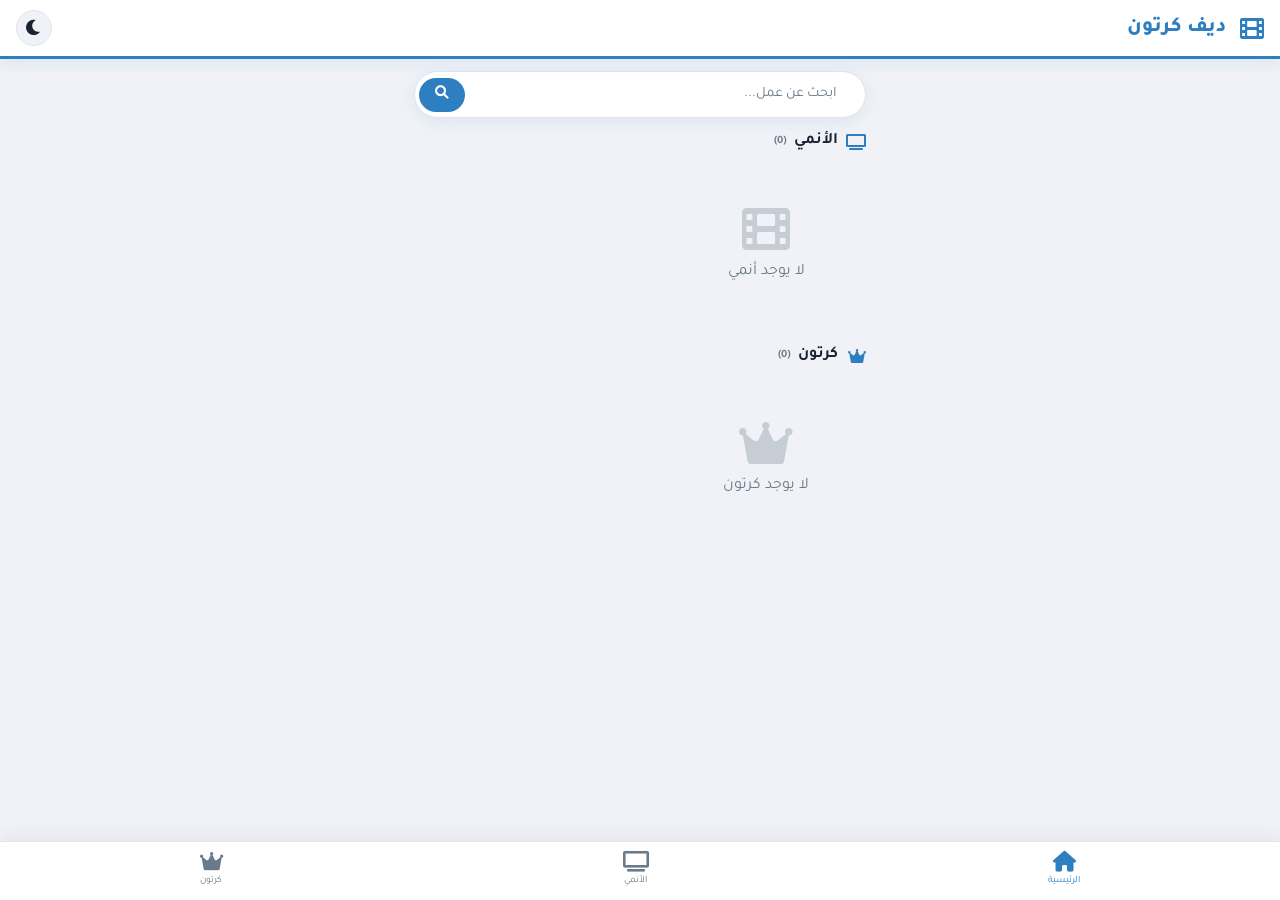
<file: index.html>
<!DOCTYPE html>
<html lang="ar" dir="rtl">
<head>
    <meta charset="UTF-8">
    <meta name="viewport" content="width=device-width, initial-scale=1.0, maximum-scale=1.0, user-scalable=yes">
    <title>ديفا كارتون</title>
    <link rel="stylesheet" href="https://cdnjs.cloudflare.com/ajax/libs/font-awesome/6.0.0-beta3/css/all.min.css">
    <link href="https://fonts.googleapis.com/css2?family=Tajawal:wght@400;500;700;800&display=swap" rel="stylesheet">
    <style>
        /* جميع الأنماط كما هي دون تغيير */
        * {
            margin: 0;
            padding: 0;
            box-sizing: border-box;
            font-family: 'Tajawal', sans-serif;
        }

        :root {
            --bg: #f0f2f7;
            --bg-card: #ffffff;
            --bg-header: #ffffff;
            --text: #1a2332;
            --text-secondary: #6a7a8a;
            --primary: #2d7fc1;
            --primary-dark: #1a5a8a;
            --danger: #e74c3c;
            --warning: #f39c12;
            --success: #27ae60;
            --shadow: 0 4px 15px rgba(45, 127, 193, 0.10);
            --radius: 14px;
            --bottom-nav: #ffffff;
            --border: #e0e5ec;
        }

        [data-theme="dark"] {
            --bg: #0f1724;
            --bg-card: #1a2639;
            --bg-header: #0f1724;
            --text: #e8edf2;
            --text-secondary: #8899aa;
            --shadow: 0 4px 15px rgba(0,0,0,0.4);
            --bottom-nav: #1a2639;
            --border: #2a3a4a;
        }

        body {
            background: var(--bg);
            color: var(--text);
            min-height: 100vh;
            padding-bottom: 70px;
        }

        .header {
            position: sticky;
            top: 0;
            z-index: 100;
            background: var(--bg-header);
            padding: 10px 16px;
            display: flex;
            align-items: center;
            justify-content: space-between;
            box-shadow: var(--shadow);
            border-bottom: 3px solid var(--primary);
        }

        .header h1 {
            font-size: 1.3rem;
            font-weight: 800;
            color: var(--primary);
            cursor: pointer;
            user-select: none;
            padding: 4px 8px;
            border-radius: 6px;
        }

        .header-actions {
            display: flex;
            gap: 6px;
            align-items: center;
        }

        .header-actions button {
            background: var(--bg);
            border: none;
            font-size: 1.1rem;
            color: var(--text);
            cursor: pointer;
            width: 36px;
            height: 36px;
            border-radius: 50%;
            display: flex;
            align-items: center;
            justify-content: center;
            border: 1px solid var(--border);
        }

        .container {
            max-width: 480px;
            margin: 0 auto;
            padding: 12px 14px 20px;
        }

        .search-bar {
            background: var(--bg-card);
            border-radius: 50px;
            padding: 4px 14px 4px 4px;
            display: flex;
            align-items: center;
            box-shadow: var(--shadow);
            margin-bottom: 14px;
            border: 1px solid var(--border);
        }

        .search-bar input {
            flex: 1;
            padding: 10px 14px;
            border: none;
            background: transparent;
            color: var(--text);
            font-size: 0.9rem;
            outline: none;
        }

        .search-bar input::placeholder {
            color: var(--text-secondary);
        }

        .search-bar button {
            background: var(--primary);
            border: none;
            color: white;
            padding: 8px 16px;
            border-radius: 50px;
            cursor: pointer;
            font-weight: 700;
            font-size: 0.85rem;
        }

        .section-title {
            font-size: 1rem;
            font-weight: 700;
            margin: 12px 0 10px;
            display: flex;
            align-items: center;
            gap: 8px;
            color: var(--text);
        }

        .section-title i {
            color: var(--primary);
            width: 20px;
        }

        .card-list {
            display: flex;
            gap: 12px;
            overflow-x: auto;
            padding: 4px 0 12px;
            scrollbar-width: thin;
            -webkit-overflow-scrolling: touch;
        }

        .card-list::-webkit-scrollbar {
            height: 4px;
        }

        .card-list::-webkit-scrollbar-thumb {
            background: var(--primary);
            border-radius: 4px;
        }

        .card-item {
            background: var(--bg-card);
            border-radius: var(--radius);
            overflow: hidden;
            box-shadow: var(--shadow);
            cursor: pointer;
            transition: 0.2s;
            border: 1px solid var(--border);
            min-width: 140px;
            max-width: 160px;
            flex-shrink: 0;
            display: flex;
            flex-direction: column;
        }

        .card-item:hover {
            transform: translateY(-4px);
            box-shadow: 0 8px 25px rgba(45, 127, 193, 0.15);
        }

        .card-item .thumb {
            width: 100%;
            height: 140px;
            background: linear-gradient(145deg, #1a3a5a, #0f2030);
            display: flex;
            align-items: center;
            justify-content: center;
            color: white;
            font-size: 2rem;
            position: relative;
            overflow: hidden;
            flex-shrink: 0;
        }

        .card-item .thumb img {
            width: 100%;
            height: 100%;
            object-fit: cover;
            display: block;
        }

        .card-item .thumb .play-icon {
            position: absolute;
            font-size: 2.5rem;
            opacity: 0.6;
            text-shadow: 0 4px 20px rgba(0,0,0,0.5);
            pointer-events: none;
        }

        .card-item .info {
            padding: 6px 10px 8px;
            background: var(--bg-card);
            border-top: 1px solid var(--border);
            display: flex;
            flex-direction: column;
            justify-content: center;
            min-height: 44px;
        }

        .card-item .info h4 {
            font-size: 0.75rem;
            font-weight: 700;
            overflow: hidden;
            text-overflow: ellipsis;
            white-space: nowrap;
            color: var(--text);
        }

        .card-item .info .type-badge {
            display: inline-block;
            padding: 1px 8px;
            border-radius: 4px;
            font-size: 0.5rem;
            font-weight: 700;
            margin-top: 2px;
            width: fit-content;
        }

        .type-badge.anime {
            background: #8e44ad;
            color: white;
        }

        .type-badge.cartoon {
            background: var(--primary);
            color: white;
        }

        .bottom-nav {
            position: fixed;
            bottom: 0;
            left: 0;
            right: 0;
            background: var(--bottom-nav);
            display: flex;
            justify-content: space-around;
            padding: 6px 0 10px;
            box-shadow: 0 -4px 20px rgba(0,0,0,0.06);
            border-top: 1px solid var(--border);
            z-index: 200;
        }

        .bottom-nav .nav-item {
            display: flex;
            flex-direction: column;
            align-items: center;
            gap: 2px;
            cursor: pointer;
            padding: 4px 12px;
            border: none;
            background: none;
            color: var(--text-secondary);
            font-size: 0.6rem;
            transition: 0.2s;
            border-radius: 10px;
        }

        .bottom-nav .nav-item i {
            font-size: 1.3rem;
        }

        .bottom-nav .nav-item.active {
            color: var(--primary);
        }

        #adminPanel {
            display: none;
            background: var(--bg-card);
            border-radius: var(--radius);
            padding: 16px;
            margin: 12px 0;
            box-shadow: var(--shadow);
            border: 2px solid var(--primary);
        }

        #adminPanel.active {
            display: block;
            animation: slideDown 0.3s ease;
        }

        @keyframes slideDown {
            0% { opacity: 0; transform: translateY(-10px); }
            100% { opacity: 1; transform: translateY(0); }
        }

        .panel-header {
            display: flex;
            justify-content: space-between;
            align-items: center;
            margin-bottom: 14px;
            padding-bottom: 10px;
            border-bottom: 2px solid var(--primary);
        }

        .panel-header h3 {
            font-size: 1.1rem;
            color: var(--primary);
            display: flex;
            align-items: center;
            gap: 8px;
        }

        .admin-tabs {
            display: flex;
            gap: 6px;
            margin-bottom: 14px;
            flex-wrap: wrap;
        }

        .admin-tabs button {
            padding: 6px 16px;
            border: none;
            border-radius: 10px;
            background: var(--bg);
            color: var(--text);
            cursor: pointer;
            font-weight: 600;
            font-size: 0.75rem;
            border: 1px solid var(--border);
        }

        .admin-tabs button.active {
            background: var(--primary);
            color: white;
            border-color: var(--primary);
        }

        .admin-section {
            margin-bottom: 14px;
            padding-bottom: 14px;
            border-bottom: 1px solid var(--border);
        }

        .admin-section:last-child {
            border-bottom: none;
            margin-bottom: 0;
            padding-bottom: 0;
        }

        .admin-section h4 {
            font-size: 0.85rem;
            margin-bottom: 10px;
            color: var(--text-secondary);
            display: flex;
            align-items: center;
            gap: 6px;
        }

        .admin-section h4 i {
            color: var(--primary);
        }

        .admin-input {
            width: 100%;
            padding: 10px 14px;
            margin-bottom: 10px;
            border: 1px solid var(--border);
            background: var(--bg);
            border-radius: 10px;
            font-size: 0.9rem;
            color: var(--text);
            outline: none;
        }

        .admin-input:focus {
            border-color: var(--primary);
            box-shadow: 0 0 0 3px rgba(45, 127, 193, 0.1);
        }

        .admin-select {
            width: 100%;
            padding: 10px 14px;
            margin-bottom: 10px;
            border: 1px solid var(--border);
            background: var(--bg);
            border-radius: 10px;
            font-size: 0.9rem;
            color: var(--text);
            outline: none;
        }

        .admin-btn {
            padding: 10px 20px;
            border: none;
            border-radius: 10px;
            font-weight: 700;
            font-size: 0.85rem;
            cursor: pointer;
            transition: 0.25s;
            display: inline-flex;
            align-items: center;
            justify-content: center;
            gap: 6px;
            min-width: 80px;
        }

        .admin-btn:hover {
            transform: scale(1.02);
            box-shadow: 0 4px 12px rgba(0,0,0,0.15);
        }

        .admin-btn-primary {
            background: var(--primary);
            color: white;
        }

        .admin-btn-danger {
            background: var(--danger);
            color: white;
        }

        .admin-btn-warning {
            background: var(--warning);
            color: white;
        }

        .admin-btn-success {
            background: var(--success);
            color: white;
        }

        .admin-btn-sm {
            padding: 6px 12px;
            font-size: 0.7rem;
            min-width: auto;
        }

        .admin-btn-block {
            width: 100%;
        }

        .hidden {
            display: none !important;
        }

        .empty-state {
            text-align: center;
            padding: 40px 20px;
            color: var(--text-secondary);
            min-width: 200px;
        }

        .empty-state i {
            font-size: 3rem;
            opacity: 0.3;
            margin-bottom: 10px;
        }

        #loginOverlay {
            display: none;
            position: fixed;
            top: 0;
            left: 0;
            right: 0;
            bottom: 0;
            background: rgba(0,0,0,0.5);
            backdrop-filter: blur(8px);
            z-index: 999;
            align-items: center;
            justify-content: center;
        }

        #loginOverlay.active {
            display: flex;
        }

        .login-box {
            background: var(--bg-card);
            padding: 28px 24px;
            border-radius: 28px;
            width: 90%;
            max-width: 340px;
            text-align: center;
            box-shadow: 0 40px 80px rgba(0,0,0,0.3);
            border: 2px solid var(--primary);
        }

        .login-box h2 {
            color: var(--primary);
            margin-bottom: 4px;
        }

        .login-box p {
            color: var(--text-secondary);
            font-size: 0.85rem;
            margin-bottom: 18px;
        }

        .login-box input {
            width: 100%;
            padding: 12px 16px;
            margin-bottom: 12px;
            border: 1px solid var(--border);
            background: var(--bg);
            border-radius: 12px;
            font-size: 0.95rem;
            color: var(--text);
            outline: none;
        }

        .login-box input:focus {
            border-color: var(--primary);
            box-shadow: 0 0 0 3px rgba(45, 127, 193, 0.1);
        }

        .close-login {
            background: none;
            border: none;
            color: var(--text-secondary);
            margin-top: 10px;
            cursor: pointer;
            font-size: 0.85rem;
        }

        #playerModal {
            display: none;
            position: fixed;
            top: 0;
            left: 0;
            right: 0;
            bottom: 0;
            background: rgba(0,0,0,0.85);
            z-index: 1000;
            align-items: center;
            justify-content: center;
        }

        #playerModal.active {
            display: flex;
        }

        .player-box {
            width: 95%;
            max-width: 540px;
            background: var(--bg-card);
            border-radius: 20px;
            overflow: hidden;
        }

        .player-box .p-header {
            padding: 12px 16px;
            display: flex;
            justify-content: space-between;
            align-items: center;
            border-bottom: 1px solid var(--border);
        }

        .player-box .p-header h4 {
            font-size: 0.9rem;
            max-width: 80%;
            overflow: hidden;
            text-overflow: ellipsis;
            white-space: nowrap;
        }

        .player-box .p-header button {
            background: none;
            border: none;
            font-size: 1.2rem;
            color: var(--text);
            cursor: pointer;
        }

        .player-box .p-video {
            position: relative;
            padding-bottom: 56.25%;
            height: 0;
            background: #000;
        }

        .player-box .p-video iframe,
        .player-box .p-video video {
            position: absolute;
            top: 0;
            left: 0;
            width: 100%;
            height: 100%;
            border: none;
        }

        .toast {
            position: fixed;
            bottom: 80px;
            left: 50%;
            transform: translateX(-50%);
            background: var(--bg-card);
            padding: 10px 22px;
            border-radius: 50px;
            box-shadow: 0 12px 40px rgba(0,0,0,0.15);
            border-right: 4px solid var(--primary);
            z-index: 9999;
            display: none;
            color: var(--text);
            font-weight: 500;
            max-width: 90%;
            text-align: center;
            font-size: 0.9rem;
            border: 1px solid var(--border);
        }

        .toast.show {
            display: block;
            animation: slideUp 0.3s ease;
        }

        @keyframes slideUp {
            0% { opacity: 0; transform: translateX(-50%) translateY(15px); }
            100% { opacity: 1; transform: translateX(-50%) translateY(0); }
        }

        .modal-overlay {
            display: none;
            position: fixed;
            top: 0;
            left: 0;
            right: 0;
            bottom: 0;
            background: rgba(0,0,0,0.5);
            backdrop-filter: blur(5px);
            z-index: 900;
            align-items: center;
            justify-content: center;
        }

        .modal-overlay.active {
            display: flex;
        }

        .modal-box {
            background: var(--bg-card);
            border-radius: 24px;
            padding: 24px;
            width: 92%;
            max-width: 420px;
            max-height: 90vh;
            overflow-y: auto;
            border: 2px solid var(--primary);
        }

        .modal-box h3 {
            margin-bottom: 16px;
            color: var(--primary);
            text-align: center;
            font-size: 1.2rem;
        }

        .season-horizontal {
            display: flex;
            gap: 10px;
            overflow-x: auto;
            padding: 8px 0 16px;
            scrollbar-width: thin;
            -webkit-overflow-scrolling: touch;
        }

        .season-horizontal::-webkit-scrollbar {
            height: 4px;
        }

        .season-horizontal::-webkit-scrollbar-thumb {
            background: var(--primary);
            border-radius: 4px;
        }

        .season-card {
            min-width: 100px;
            max-width: 120px;
            background: var(--bg-card);
            border: 2px solid var(--border);
            border-radius: 14px;
            padding: 12px 8px;
            text-align: center;
            cursor: pointer;
            transition: 0.2s;
            flex-shrink: 0;
        }

        .season-card:hover {
            border-color: var(--primary);
            transform: translateY(-3px);
            box-shadow: var(--shadow);
        }

        .season-card.active {
            border-color: var(--primary);
            background: var(--primary);
            color: white;
        }

        .season-card .season-num {
            font-size: 1.1rem;
            font-weight: 800;
        }

        .season-card .season-label {
            font-size: 0.65rem;
            color: var(--text-secondary);
        }

        .season-card.active .season-label {
            color: rgba(255,255,255,0.8);
        }

        .episode-list {
            margin-top: 8px;
        }

        .episode-item-display {
            display: flex;
            justify-content: space-between;
            align-items: center;
            padding: 10px 14px;
            background: var(--bg);
            border-radius: 12px;
            margin-bottom: 6px;
            border: 1px solid var(--border);
            cursor: pointer;
            transition: 0.2s;
        }

        .episode-item-display:hover {
            background: var(--bg-card);
            box-shadow: var(--shadow);
        }

        .episode-item-display .ep-info {
            display: flex;
            flex-direction: column;
        }

        .episode-item-display .ep-info .ep-title {
            font-weight: 600;
            font-size: 0.85rem;
        }

        .episode-item-display .ep-info .ep-duration {
            font-size: 0.7rem;
            color: var(--text-secondary);
        }

        .episode-item-display .ep-play {
            background: var(--primary);
            color: white;
            border: none;
            padding: 6px 14px;
            border-radius: 8px;
            cursor: pointer;
            font-size: 0.75rem;
            transition: 0.2s;
        }

        .episode-item-display .ep-play:hover {
            background: var(--primary-dark);
        }

        .manage-item {
            display: flex;
            justify-content: space-between;
            align-items: center;
            padding: 8px 12px;
            background: var(--bg);
            border-radius: 10px;
            margin-bottom: 6px;
            border: 1px solid var(--border);
        }

        .manage-item .info .title {
            font-weight: 600;
            font-size: 0.85rem;
        }

        .manage-item .info .sub {
            font-size: 0.65rem;
            color: var(--text-secondary);
        }

        .manage-item .actions {
            display: flex;
            gap: 4px;
        }

        .manage-item .actions button {
            border: none;
            padding: 4px 8px;
            border-radius: 6px;
            font-size: 0.7rem;
            cursor: pointer;
        }

        .season-item,
        .episode-item {
            background: var(--bg);
            padding: 10px 12px;
            border-radius: 10px;
            margin-bottom: 6px;
            border: 1px solid var(--border);
            display: flex;
            justify-content: space-between;
            align-items: center;
        }

        .season-item .s-title,
        .episode-item .e-title {
            font-weight: 600;
            font-size: 0.85rem;
        }

        .season-item .s-actions,
        .episode-item .e-actions {
            display: flex;
            gap: 4px;
        }

        .season-item .s-actions button,
        .episode-item .e-actions button {
            border: none;
            padding: 4px 8px;
            border-radius: 6px;
            font-size: 0.7rem;
            cursor: pointer;
        }

        .episode-item .e-actions .play-btn {
            background: var(--success);
            color: white;
        }

        .publish-status {
            display: flex;
            align-items: center;
            gap: 8px;
            padding: 8px 12px;
            background: var(--bg);
            border-radius: 8px;
            border: 1px solid var(--border);
            margin-top: 8px;
            font-size: 0.8rem;
            color: var(--text-secondary);
        }

        .publish-status .dot {
            width: 10px;
            height: 10px;
            border-radius: 50%;
            display: inline-block;
        }

        .publish-status .dot.published {
            background: var(--success);
        }

        .publish-status .dot.draft {
            background: var(--warning);
        }

        @media (max-width: 400px) {
            .card-item {
                min-width: 120px;
                max-width: 140px;
            }
            .card-item .thumb {
                height: 120px;
            }
            .card-item .info {
                min-height: 38px;
                padding: 4px 8px 6px;
            }
            .card-item .info h4 {
                font-size: 0.65rem;
            }
            .season-card {
                min-width: 80px;
                padding: 8px 6px;
            }
            .season-card .season-num {
                font-size: 0.9rem;
            }
        }
    </style>
</head>
<body>

    <div id="toast" class="toast"></div>

    <div class="header">
        <div style="display:flex; align-items:center; gap:6px;">
            <i class="fas fa-film" style="color:var(--primary); font-size:1.5rem;"></i>
            <h1 id="appTitle">ديف كرتون</h1>
        </div>
        <div class="header-actions">
            <button id="themeToggle"><i class="fas fa-moon"></i></button>
        </div>
    </div>

    <div class="container" id="mainContainer">
        <div class="search-bar">
            <input type="text" id="searchInput" placeholder="ابحث عن عمل...">
            <button id="searchBtn"><i class="fas fa-search"></i></button>
        </div>

        <div id="animeSection">
            <div class="section-title"><i class="fas fa-tv"></i> الأنمي <span id="animeCount" style="font-size:0.7rem;color:var(--text-secondary);"></span></div>
            <div class="card-list" id="animeGrid"></div>
        </div>

        <div id="cartoonSection">
            <div class="section-title"><i class="fas fa-crown"></i> كرتون <span id="cartoonCount" style="font-size:0.7rem;color:var(--text-secondary);"></span></div>
            <div class="card-list" id="cartoonGrid"></div>
        </div>
    </div>

    <div class="container" id="adminPanel">
        <div class="panel-header">
            <h3><i class="fas fa-cog"></i> لوحة الإدارة</h3>
            <button class="admin-btn admin-btn-danger admin-btn-sm" id="closeAdmin"><i class="fas fa-times"></i></button>
        </div>
        <div class="admin-tabs">
            <button class="active" data-tab="add">إضافة</button>
            <button data-tab="manage">إدارة</button>
            <button data-tab="settings">إعدادات</button>
        </div>

        <div class="admin-section" id="tabAdd">
            <h4><i class="fas fa-plus-circle"></i> إضافة محتوى جديد</h4>
            <input class="admin-input" id="newTitle" placeholder="اسم العمل" />
            <input class="admin-input" id="newImage" placeholder="رابط الصورة (غلاف العمل)" />
            <select class="admin-select" id="newType">
                <option value="anime">أنمي</option>
                <option value="cartoon">كرتون</option>
            </select>
            <button class="admin-btn admin-btn-primary admin-btn-block" id="addContentBtn"><i class="fas fa-save"></i> إضافة</button>
        </div>

        <div class="admin-section hidden" id="tabManage">
            <h4><i class="fas fa-list"></i> قائمة المحتوى</h4>
            <div id="manageList"></div>
        </div>

        <div class="admin-section hidden" id="tabSettings">
            <h4><i class="fas fa-palette"></i> المظهر</h4>
            <button class="admin-btn admin-btn-outline admin-btn-block" id="toggleThemeBtn"><i class="fas fa-moon"></i> تبديل الوضع الليلي</button>
            <hr style="margin:12px 0;border-color:var(--border);">
            <h4><i class="fas fa-rocket"></i> النشر</h4>
            <button class="admin-btn admin-btn-success admin-btn-block" id="publishBtn"><i class="fas fa-globe"></i> نشر التحديثات</button>
            <div class="publish-status" id="publishStatus">
                <span class="dot draft" id="statusDot"></span>
                <span id="statusText">لم يتم النشر بعد</span>
            </div>
            <hr style="margin:12px 0;border-color:var(--border);">
            <h4><i class="fas fa-database"></i> البيانات</h4>
            <button class="admin-btn admin-btn-danger admin-btn-block" id="resetDataBtn"><i class="fas fa-trash"></i> إعادة تعيين البيانات</button>
        </div>
    </div>

    <div class="bottom-nav">
        <button class="nav-item active" data-section="home"><i class="fas fa-home"></i> الرئيسية</button>
        <button class="nav-item" data-section="anime"><i class="fas fa-tv"></i> الأنمي</button>
        <button class="nav-item" data-section="cartoon"><i class="fas fa-crown"></i> كرتون</button>
    </div>

    <div id="loginOverlay">
        <div class="login-box">
            <h2><i class="fas fa-lock"></i> تسجيل الدخول</h2>
            <p>أدخل بيانات الدخول</p>
            <input type="email" id="loginEmail" placeholder="البريد الإلكتروني">
            <input type="password" id="loginPassword" placeholder="كلمة المرور">
            <button class="admin-btn admin-btn-primary admin-btn-block" id="loginBtn"><i class="fas fa-sign-in-alt"></i> دخول</button>
            <button class="close-login" id="closeLogin">إلغاء</button>
        </div>
    </div>

    <div id="playerModal">
        <div class="player-box">
            <div class="p-header">
                <h4 id="playerTitle">عنوان الفيديو</h4>
                <button id="closePlayer"><i class="fas fa-times"></i></button>
            </div>
            <div class="p-video">
                <iframe id="playerFrame" src="" allow="autoplay; encrypted-media" allowfullscreen></iframe>
            </div>
        </div>
    </div>

    <div class="modal-overlay" id="contentModal">
        <div class="modal-box">
            <h3 id="modalTitle">المحتوى</h3>
            <div id="modalBody"></div>
            <button class="admin-btn admin-btn-danger admin-btn-block" id="closeModalBtn" style="margin-top:12px;"><i class="fas fa-times"></i> إغلاق</button>
        </div>
    </div>

    <div class="modal-overlay" id="adminContentModal">
        <div class="modal-box">
            <h3 id="adminModalTitle">إدارة المحتوى</h3>
            <div id="adminModalBody"></div>
            <button class="admin-btn admin-btn-danger admin-btn-block" id="closeAdminModalBtn" style="margin-top:12px;"><i class="fas fa-times"></i> إغلاق</button>
        </div>
    </div>

    <script>
        // =============================================
        // 🔒 منع اختصارات F12 وأدوات المطور
        // =============================================
        document.addEventListener('keydown', function(e) {
            // منع F12
            if (e.key === 'F12') {
                e.preventDefault();
                return false;
            }

            // منع Ctrl+Shift+I (أدوات المطور)
            if (e.ctrlKey && e.shiftKey && (e.key === 'I' || e.key === 'i')) {
                e.preventDefault();
                return false;
            }

            // منع Ctrl+Shift+J (وحدة التحكم)
            if (e.ctrlKey && e.shiftKey && (e.key === 'J' || e.key === 'j')) {
                e.preventDefault();
                return false;
            }

            // منع Ctrl+U (عرض المصدر)
            if (e.ctrlKey && (e.key === 'U' || e.key === 'u')) {
                e.preventDefault();
                return false;
            }

            // منع Ctrl+Shift+C (عناصر الفحص)
            if (e.ctrlKey && e.shiftKey && (e.key === 'C' || e.key === 'c')) {
                e.preventDefault();
                return false;
            }
        });

        // منع النقر بالزر الأيمن (قائمة السياق)
        document.addEventListener('contextmenu', function(e) {
            e.preventDefault();
            return false;
        });

        // =============================================
        // بيانات الدخول مشفرة بشكل آمن
        // =============================================
        const ENCODED_CREDENTIALS = (function() {
            const raw = JSON.stringify({
                email: 'admin@difa.com',
                password: 'admin123'
            });
            const base64 = btoa(raw);
            const reversed = base64.split('').reverse().join('');
            return reversed;
        })();

        function getCredentials() {
            try {
                const reversed = ENCODED_CREDENTIALS.split('').reverse().join('');
                const decoded = atob(reversed);
                return JSON.parse(decoded);
            } catch (e) {
                return { email: 'admin@difa.com', password: 'admin123' };
            }
        }

        const CREDS = getCredentials();
        let loginAttempts = 0;

        // =============================================
        // STATE
        // =============================================
        let contents = [];
        let isDark = localStorage.getItem('theme') === 'dark';
        let currentContentId = null;
        let selectedSeasonIndex = 0;
        let isPublished = localStorage.getItem('isPublished') === 'true';

        // =============================================
        // DOM REFS
        // =============================================
        const animeGrid = document.getElementById('animeGrid');
        const cartoonGrid = document.getElementById('cartoonGrid');
        const animeCount = document.getElementById('animeCount');
        const cartoonCount = document.getElementById('cartoonCount');
        const adminPanel = document.getElementById('adminPanel');
        const loginOverlay = document.getElementById('loginOverlay');
        const playerModal = document.getElementById('playerModal');
        const playerFrame = document.getElementById('playerFrame');
        const playerTitle = document.getElementById('playerTitle');
        const toast = document.getElementById('toast');
        const manageList = document.getElementById('manageList');
        const contentModal = document.getElementById('contentModal');
        const modalBody = document.getElementById('modalBody');
        const modalTitle = document.getElementById('modalTitle');
        const adminContentModal = document.getElementById('adminContentModal');
        const adminModalBody = document.getElementById('adminModalBody');
        const adminModalTitle = document.getElementById('adminModalTitle');
        const statusDot = document.getElementById('statusDot');
        const statusText = document.getElementById('statusText');

        // =============================================
        // THEME
        // =============================================
        function applyTheme() {
            if (isDark) {
                document.documentElement.setAttribute('data-theme', 'dark');
                document.getElementById('themeToggle').innerHTML = '<i class="fas fa-sun"></i>';
            } else {
                document.documentElement.removeAttribute('data-theme');
                document.getElementById('themeToggle').innerHTML = '<i class="fas fa-moon"></i>';
            }
            localStorage.setItem('theme', isDark ? 'dark' : 'light');
        }
        applyTheme();

        document.getElementById('themeToggle').addEventListener('click', () => {
            isDark = !isDark;
            applyTheme();
            showToast(isDark ? 'تم تفعيل الوضع الليلي' : 'تم تفعيل الوضع النهاري', 'success');
        });

        document.getElementById('toggleThemeBtn').addEventListener('click', () => {
            isDark = !isDark;
            applyTheme();
            showToast(isDark ? 'تم تفعيل الوضع الليلي' : 'تم تفعيل الوضع النهاري', 'success');
        });

        // =============================================
        // TOAST
        // =============================================
        function showToast(msg, type = 'success') {
            toast.textContent = msg;
            toast.className = 'toast show ' + type;
            clearTimeout(toast._timer);
            toast._timer = setTimeout(() => toast.classList.remove('show'), 3000);
        }

        // =============================================
        // RENDER
        // =============================================
        function render() {
            let animeList = contents.filter(c => c.type === 'anime');
            let cartoonList = contents.filter(c => c.type === 'cartoon');

            const query = document.getElementById('searchInput').value.trim().toLowerCase();
            if (query) {
                animeList = animeList.filter(c => c.title.toLowerCase().includes(query));
                cartoonList = cartoonList.filter(c => c.title.toLowerCase().includes(query));
            }

            animeCount.textContent = `(${animeList.length})`;
            if (animeList.length === 0) {
                animeGrid.innerHTML = `<div class="empty-state"><i class="fas fa-film"></i><p>لا يوجد أنمي</p></div>`;
            } else {
                animeGrid.innerHTML = animeList.map(item => `
                    <div class="card-item" data-id="${item.id}">
                        <div class="thumb">
                            ${item.image && item.image.trim() !== '' ? `<img src="${item.image}" alt="${item.title}" onerror="this.style.display='none';this.parentElement.querySelector('.play-icon').style.display='flex'">` : ''}
                            <i class="fas fa-play play-icon" style="${item.image && item.image.trim() !== '' ? 'display:none;' : 'display:flex;'}"></i>
                        </div>
                        <div class="info">
                            <h4>${item.title}</h4>
                            <span class="type-badge anime">أنمي</span>
                        </div>
                    </div>
                `).join('');
            }

            cartoonCount.textContent = `(${cartoonList.length})`;
            if (cartoonList.length === 0) {
                cartoonGrid.innerHTML = `<div class="empty-state"><i class="fas fa-crown"></i><p>لا يوجد كرتون</p></div>`;
            } else {
                cartoonGrid.innerHTML = cartoonList.map(item => `
                    <div class="card-item" data-id="${item.id}">
                        <div class="thumb">
                            ${item.image && item.image.trim() !== '' ? `<img src="${item.image}" alt="${item.title}" onerror="this.style.display='none';this.parentElement.querySelector('.play-icon').style.display='flex'">` : ''}
                            <i class="fas fa-play play-icon" style="${item.image && item.image.trim() !== '' ? 'display:none;' : 'display:flex;'}"></i>
                        </div>
                        <div class="info">
                            <h4>${item.title}</h4>
                            <span class="type-badge cartoon">كرتون</span>
                        </div>
                    </div>
                `).join('');
            }

            document.querySelectorAll('#animeGrid .card-item, #cartoonGrid .card-item').forEach(el => {
                el.addEventListener('click', () => {
                    const id = parseInt(el.dataset.id);
                    const item = contents.find(c => c.id === id);
                    if (item) openContentViewer(item);
                });
            });

            renderManage();
            updatePublishStatus();
        }

        // =============================================
        // USER CONTENT VIEWER
        // =============================================
        function openContentViewer(item) {
            modalTitle.textContent = `📺 ${item.title}`;
            let html = '';

            if (!item.seasons || item.seasons.length === 0) {
                html = `<div class="empty-state"><i class="fas fa-layer-group"></i><p>لا توجد مواسم</p></div>`;
            } else {
                html += `<div class="season-horizontal">`;
                item.seasons.forEach((season, idx) => {
                    const active = idx === selectedSeasonIndex ? 'active' : '';
                    html += `
                        <div class="season-card ${active}" onclick="selectSeason(${item.id}, ${idx})">
                            <div class="season-num">${season.number}</div>
                            <div class="season-label">موسم</div>
                        </div>
                    `;
                });
                html += `</div>`;

                const selectedSeason = item.seasons[selectedSeasonIndex] || item.seasons[0];
                html += `<div class="episode-list">`;
                if (selectedSeason && selectedSeason.episodes && selectedSeason.episodes.length > 0) {
                    selectedSeason.episodes.forEach(ep => {
                        html += `
                            <div class="episode-item-display" onclick="playEpisode('${ep.url}')">
                                <div class="ep-info">
                                    <div class="ep-title">${ep.title || `حلقة ${ep.number}`}</div>
                                    <div class="ep-duration">حلقة ${ep.number}</div>
                                </div>
                                <button class="ep-play" onclick="event.stopPropagation(); playEpisode('${ep.url}')"><i class="fas fa-play"></i> تشغيل</button>
                            </div>
                        `;
                    });
                } else {
                    html += `<p style="color:var(--text-secondary);font-size:0.85rem;padding:12px;text-align:center;">لا توجد حلقات في هذا الموسم</p>`;
                }
                html += `</div>`;
            }

            modalBody.innerHTML = html;
            contentModal.classList.add('active');
        }

        function selectSeason(contentId, idx) {
            selectedSeasonIndex = idx;
            const item = contents.find(c => c.id === contentId);
            if (item) openContentViewer(item);
        }

        // =============================================
        // ADMIN CONTENT MANAGER
        // =============================================
        function openAdminContentManager(item) {
            currentContentId = item.id;
            adminModalTitle.textContent = `⚙️ إدارة ${item.title}`;
            let html = `
                <div style="margin-bottom:12px;">
                    <h4 style="color:var(--text-secondary);font-size:0.85rem;"><i class="fas fa-layer-group"></i> المواسم</h4>
                    <div id="seasonsList">
            `;
            if (!item.seasons || item.seasons.length === 0) {
                html += `<p style="color:var(--text-secondary);font-size:0.8rem;">لا توجد مواسم</p>`;
            } else {
                item.seasons.forEach((season, si) => {
                    html += `
                        <div class="season-item">
                            <div class="s-title">الموسم ${season.number}</div>
                            <div class="s-actions">
                                <button onclick="editSeason(${item.id}, ${si})" class="admin-btn admin-btn-warning admin-btn-sm"><i class="fas fa-edit"></i></button>
                                <button onclick="deleteSeason(${item.id}, ${si})" class="admin-btn admin-btn-danger admin-btn-sm"><i class="fas fa-trash"></i></button>
                                <button onclick="toggleEpisodes(${item.id}, ${si})" class="admin-btn admin-btn-primary admin-btn-sm"><i class="fas fa-chevron-down"></i></button>
                            </div>
                        </div>
                        <div id="episodes_${item.id}_${si}" style="margin-right:16px;margin-bottom:8px;display:none;">
                            <h5 style="font-size:0.75rem;color:var(--text-secondary);margin:6px 0;">الحلقات</h5>
                    `;
                    if (season.episodes && season.episodes.length > 0) {
                        season.episodes.forEach((ep, ei) => {
                            html += `
                                <div class="episode-item">
                                    <div class="e-title">حلقة ${ep.number}: ${ep.title || ''}</div>
                                    <div class="e-actions">
                                        <button onclick="playEpisode('${ep.url}')" class="play-btn"><i class="fas fa-play"></i></button>
                                        <button onclick="editEpisode(${item.id}, ${si}, ${ei})" class="admin-btn admin-btn-warning admin-btn-sm"><i class="fas fa-edit"></i></button>
                                        <button onclick="deleteEpisode(${item.id}, ${si}, ${ei})" class="admin-btn admin-btn-danger admin-btn-sm"><i class="fas fa-trash"></i></button>
                                    </div>
                                </div>
                            `;
                        });
                    } else {
                        html += `<p style="color:var(--text-secondary);font-size:0.7rem;">لا توجد حلقات</p>`;
                    }
                    html += `
                            <div style="display:flex;gap:6px;margin-top:6px;flex-wrap:wrap;">
                                <input class="admin-input" id="epTitle_${item.id}_${si}" placeholder="عنوان الحلقة" style="flex:1;min-width:80px;padding:6px 10px;font-size:0.75rem;">
                                <input class="admin-input" id="epUrl_${item.id}_${si}" placeholder="رابط الفيديو" style="flex:2;min-width:120px;padding:6px 10px;font-size:0.75rem;">
                                <button onclick="addEpisode(${item.id}, ${si})" class="admin-btn admin-btn-success admin-btn-sm"><i class="fas fa-plus"></i></button>
                            </div>
                        </div>
                    `;
                });
            }
            html += `
                    </div>
                    <div style="display:flex;gap:6px;margin-top:10px;flex-wrap:wrap;">
                        <input class="admin-input" id="newSeasonNum" placeholder="رقم الموسم" style="flex:1;min-width:60px;padding:6px 10px;font-size:0.75rem;" type="number">
                        <button onclick="addSeason(${item.id})" class="admin-btn admin-btn-primary admin-btn-sm"><i class="fas fa-plus"></i> إضافة موسم</button>
                    </div>
                </div>
            `;
            adminModalBody.innerHTML = html;
            adminContentModal.classList.add('active');
        }

        // =============================================
        // SEASONS CRUD
        // =============================================
        function addSeason(contentId) {
            const num = parseInt(document.getElementById('newSeasonNum').value);
            if (!num || num < 1) { showToast('أدخل رقم موسم صحيح', 'error'); return; }
            const item = contents.find(c => c.id === contentId);
            if (!item) return;
            if (!item.seasons) item.seasons = [];
            if (item.seasons.find(s => s.number === num)) {
                showToast('هذا الموسم موجود مسبقاً', 'error');
                return;
            }
            item.seasons.push({ number: num, episodes: [] });
            item.seasons.sort((a, b) => a.number - b.number);
            saveData();
            render();
            openAdminContentManager(item);
            showToast('تم إضافة الموسم');
        }

        function deleteSeason(contentId, si) {
            if (!confirm('حذف الموسم وجميع حلقاته؟')) return;
            const item = contents.find(c => c.id === contentId);
            if (!item) return;
            item.seasons.splice(si, 1);
            if (selectedSeasonIndex >= item.seasons.length) selectedSeasonIndex = 0;
            saveData();
            render();
            openAdminContentManager(item);
            showToast('تم حذف الموسم', 'error');
        }

        function editSeason(contentId, si) {
            const item = contents.find(c => c.id === contentId);
            if (!item) return;
            const newNum = prompt('رقم الموسم الجديد:', item.seasons[si].number);
            if (newNum && !isNaN(newNum) && parseInt(newNum) > 0) {
                const num = parseInt(newNum);
                if (item.seasons.find(s => s.number === num && s !== item.seasons[si])) {
                    showToast('رقم الموسم مستخدم', 'error');
                    return;
                }
                item.seasons[si].number = num;
                item.seasons.sort((a, b) => a.number - b.number);
                saveData();
                render();
                openAdminContentManager(item);
                showToast('تم التعديل');
            }
        }

        function toggleEpisodes(contentId, si) {
            const el = document.getElementById(`episodes_${contentId}_${si}`);
            if (el) el.style.display = el.style.display === 'none' ? 'block' : 'none';
        }

        // =============================================
        // EPISODES CRUD
        // =============================================
        function addEpisode(contentId, si) {
            const title = document.getElementById(`epTitle_${contentId}_${si}`).value.trim();
            const url = document.getElementById(`epUrl_${contentId}_${si}`).value.trim();
            if (!url) { showToast('رابط الفيديو مطلوب', 'error'); return; }
            const item = contents.find(c => c.id === contentId);
            if (!item || !item.seasons[si]) return;
            const season = item.seasons[si];
            const num = season.episodes.length + 1;
            season.episodes.push({ number: num, title: title || `حلقة ${num}`, url });
            saveData();
            render();
            openAdminContentManager(item);
            showToast('تم إضافة الحلقة');
        }

        function deleteEpisode(contentId, si, ei) {
            if (!confirm('حذف الحلقة؟')) return;
            const item = contents.find(c => c.id === contentId);
            if (!item || !item.seasons[si]) return;
            item.seasons[si].episodes.splice(ei, 1);
            item.seasons[si].episodes.forEach((ep, idx) => ep.number = idx + 1);
            saveData();
            render();
            openAdminContentManager(item);
            showToast('تم حذف الحلقة', 'error');
        }

        function editEpisode(contentId, si, ei) {
            const item = contents.find(c => c.id === contentId);
            if (!item || !item.seasons[si]) return;
            const ep = item.seasons[si].episodes[ei];
            const newTitle = prompt('عنوان الحلقة:', ep.title);
            if (newTitle !== null) ep.title = newTitle || `حلقة ${ep.number}`;
            const newUrl = prompt('رابط الفيديو:', ep.url);
            if (newUrl !== null && newUrl.trim()) ep.url = newUrl.trim();
            saveData();
            render();
            openAdminContentManager(item);
            showToast('تم التعديل');
        }

        // =============================================
        // PLAY EPISODE
        // =============================================
        function playEpisode(url) {
            if (!url) { showToast('لا يوجد رابط', 'error'); return; }
            let videoUrl = url;
            if (videoUrl.includes('youtube.com/watch?v=') || videoUrl.includes('youtu.be/')) {
                let vid = videoUrl.split('v=')[1]?.split('&')[0] || videoUrl.split('/').pop();
                videoUrl = `https://www.youtube.com/embed/${vid}?autoplay=1`;
            } else if (videoUrl.includes('youtube.com/embed/')) {
                videoUrl += '?autoplay=1';
            }
            playerTitle.textContent = 'تشغيل الحلقة';
            playerFrame.src = videoUrl;
            playerModal.classList.add('active');
            contentModal.classList.remove('active');
            adminContentModal.classList.remove('active');
        }

        document.getElementById('closePlayer').addEventListener('click', () => {
            playerModal.classList.remove('active');
            playerFrame.src = '';
        });

        // =============================================
        // MANAGE LIST
        // =============================================
        function renderManage() {
            if (contents.length === 0) {
                manageList.innerHTML = `<div class="empty-state"><i class="fas fa-box-open"></i><p>لا يوجد محتوى</p></div>`;
                return;
            }
            manageList.innerHTML = contents.map(item => `
                <div class="manage-item">
                    <div class="info">
                        <div class="title">${item.title}</div>
                        <div class="sub">${item.type === 'anime' ? 'أنمي' : 'كرتون'}</div>
                    </div>
                    <div class="actions">
                        <button onclick="openAdminContentManager(contents.find(c=>c.id===${item.id}))" class="admin-btn admin-btn-primary admin-btn-sm"><i class="fas fa-layer-group"></i></button>
                        <button onclick="editContent(${item.id})" class="admin-btn admin-btn-warning admin-btn-sm"><i class="fas fa-edit"></i></button>
                        <button onclick="deleteContent(${item.id})" class="admin-btn admin-btn-danger admin-btn-sm"><i class="fas fa-trash"></i></button>
                    </div>
                </div>
            `).join('');
        }

        // =============================================
        // CRUD
        // =============================================
        function addContent(title, image, type) {
            const id = Date.now();
            contents.push({ id, title, image, type, seasons: [] });
            saveData();
            render();
            showToast('✅ تم الإضافة بنجاح');
        }

        function deleteContent(id) {
            if (!confirm('حذف هذا المحتوى وجميع مواسمه وحلقاته؟')) return;
            contents = contents.filter(c => c.id !== id);
            saveData();
            render();
            showToast('🗑️ تم الحذف');
        }

        function editContent(id) {
            const item = contents.find(c => c.id === id);
            if (!item) return;
            const newTitle = prompt('العنوان الجديد:', item.title);
            if (newTitle !== null && newTitle.trim()) item.title = newTitle.trim();
            const newImage = prompt('رابط الصورة الجديد:', item.image || '');
            if (newImage !== null) item.image = newImage.trim();
            saveData();
            render();
            showToast('✏️ تم التعديل');
        }

        function resetData() {
            if (!confirm('حذف جميع البيانات؟')) return;
            contents = [];
            saveData();
            render();
            showToast('🗑️ تم إعادة التعيين');
        }

        // =============================================
        // PUBLISH - حفظ ونشر البيانات
        // =============================================
        function publishUpdates() {
            saveData();
            isPublished = true;
            localStorage.setItem('isPublished', 'true');
            localStorage.setItem('lastPublish', new Date().toLocaleString('ar'));
            updatePublishStatus();
            showToast('✅ تم حفظ ونشر التحديثات بنجاح!', 'success');
            loadData();
            render();
        }

        function updatePublishStatus() {
            if (isPublished) {
                statusDot.className = 'dot published';
                const lastPublish = localStorage.getItem('lastPublish') || 'اليوم';
                statusText.textContent = `تم النشر (${lastPublish})`;
            } else {
                statusDot.className = 'dot draft';
                statusText.textContent = 'لم يتم النشر بعد';
            }
        }

        document.getElementById('publishBtn').addEventListener('click', publishUpdates);

        // =============================================
        // ADMIN LOGIN
        // =============================================
        let adminClickCount = 0;

        function secureLogin(email, password) {
            return email === CREDS.email && password === CREDS.password;
        }

        document.getElementById('appTitle').addEventListener('click', () => {
            adminClickCount++;
            if (adminClickCount >= 3) {
                adminClickCount = 0;
                if (adminPanel.classList.contains('active')) {
                    adminPanel.classList.remove('active');
                    showToast('تم إغلاق لوحة الإدارة');
                } else {
                    loginOverlay.classList.add('active');
                    document.getElementById('loginEmail').value = '';
                    document.getElementById('loginPassword').value = '';
                }
            }
            clearTimeout(window._clickTimer);
            window._clickTimer = setTimeout(() => adminClickCount = 0, 2000);
        });

        document.getElementById('closeLogin').addEventListener('click', () => {
            loginOverlay.classList.remove('active');
            document.getElementById('loginEmail').value = '';
            document.getElementById('loginPassword').value = '';
        });

        document.getElementById('loginBtn').addEventListener('click', () => {
            const email = document.getElementById('loginEmail').value.trim();
            const pass = document.getElementById('loginPassword').value.trim();

            if (secureLogin(email, pass)) {
                loginOverlay.classList.remove('active');
                adminPanel.classList.add('active');
                document.getElementById('loginEmail').value = '';
                document.getElementById('loginPassword').value = '';
                showToast('مرحباً في لوحة الإدارة');
            } else {
                loginAttempts++;
                showToast('البريد أو كلمة المرور غير صحيحة', 'error');
                if (loginAttempts >= 3) {
                    document.getElementById('loginEmail').value = '';
                    document.getElementById('loginPassword').value = '';
                    loginAttempts = 0;
                }
            }
        });

        document.getElementById('closeAdmin').addEventListener('click', () => {
            adminPanel.classList.remove('active');
            showToast('تم إغلاق لوحة الإدارة');
        });

        // =============================================
        // ADMIN TABS
        // =============================================
        document.querySelectorAll('.admin-tabs button').forEach(btn => {
            btn.addEventListener('click', () => {
                document.querySelectorAll('.admin-tabs button').forEach(b => b.classList.remove('active'));
                btn.classList.add('active');
                const tab = btn.dataset.tab;
                document.querySelectorAll('#adminPanel .admin-section').forEach(s => s.classList.add('hidden'));
                document.getElementById('tab' + tab.charAt(0).toUpperCase() + tab.slice(1)).classList.remove('hidden');
            });
        });

        // =============================================
        // ADD CONTENT
        // =============================================
        document.getElementById('addContentBtn').addEventListener('click', () => {
            const title = document.getElementById('newTitle').value.trim();
            const image = document.getElementById('newImage').value.trim();
            const type = document.getElementById('newType').value;
            if (!title) { showToast('⚠️ العنوان مطلوب', 'error'); return; }
            addContent(title, image, type);
            document.getElementById('newTitle').value = '';
            document.getElementById('newImage').value = '';
        });

        // =============================================
        // SEARCH
        // =============================================
        document.getElementById('searchBtn').addEventListener('click', render);
        document.getElementById('searchInput').addEventListener('keyup', (e) => {
            if (e.key === 'Enter') render();
        });

        // =============================================
        // BOTTOM NAV
        // =============================================
        document.querySelectorAll('.bottom-nav .nav-item').forEach(btn => {
            btn.addEventListener('click', () => {
                document.querySelectorAll('.bottom-nav .nav-item').forEach(b => b.classList.remove('active'));
                btn.classList.add('active');
                const section = btn.dataset.section;
                const animeSection = document.getElementById('animeSection');
                const cartoonSection = document.getElementById('cartoonSection');

                if (section === 'home') {
                    animeSection.style.display = 'block';
                    cartoonSection.style.display = 'block';
                } else if (section === 'anime') {
                    animeSection.style.display = 'block';
                    cartoonSection.style.display = 'none';
                } else if (section === 'cartoon') {
                    animeSection.style.display = 'none';
                    cartoonSection.style.display = 'block';
                }
                window.scrollTo({ top: 0, behavior: 'smooth' });
            });
        });

        // =============================================
        // SAVE / LOAD - قاعدة بيانات فارغة
        // =============================================
        function saveData() {
            localStorage.setItem('contents', JSON.stringify(contents));
            console.log('✅ تم حفظ البيانات:', contents);
        }

        function loadData() {
            try {
                const c = localStorage.getItem('contents');
                if (c) {
                    const parsed = JSON.parse(c);
                    if (Array.isArray(parsed)) {
                        contents = parsed;
                        console.log('✅ تم تحميل البيانات:', contents);
                        return;
                    }
                }
            } catch (e) {
                console.log('⚠️ خطأ في تحميل البيانات');
            }
            contents = [];
            saveData();
            console.log('🗄️ قاعدة البيانات فارغة');
        }

        document.getElementById('resetDataBtn').addEventListener('click', resetData);
        document.getElementById('closeModalBtn').addEventListener('click', () => {
            contentModal.classList.remove('active');
        });
        document.getElementById('closeAdminModalBtn').addEventListener('click', () => {
            adminContentModal.classList.remove('active');
            render();
        });

        document.addEventListener('keydown', (e) => {
            if (e.key === 'Escape') {
                if (playerModal.classList.contains('active')) {
                    playerModal.classList.remove('active');
                    playerFrame.src = '';
                }
                if (loginOverlay.classList.contains('active')) {
                    loginOverlay.classList.remove('active');
                    document.getElementById('loginEmail').value = '';
                    document.getElementById('loginPassword').value = '';
                }
                if (contentModal.classList.contains('active')) {
                    contentModal.classList.remove('active');
                }
                if (adminContentModal.classList.contains('active')) {
                    adminContentModal.classList.remove('active');
                }
            }
        });

        // =============================================
        // INIT
        // =============================================
        loadData();
        render();
        updatePublishStatus();

        console.log('✅ ديف كرتونجاهز!');
        console.log('🔒 تم منع F12 وأدوات المطور');
        console.log('🗄️ قاعدة البيانات فارغة - لا يوجد أعمال وهمية');
        console.log('🔒 بيانات الدخول مشفرة وآمنة');
        console.log('🛠️ اضغط 3 مرات على اسم التطبيق لفتح الإدارة');
        console.log('📺 يمكنك إضافة أعمال جديدة من لوحة الإدارة');
        console.log('💾 زر النشر يحفظ البيانات في قاعدة البيانات');
    </script>
</body>
</html>
</file>
